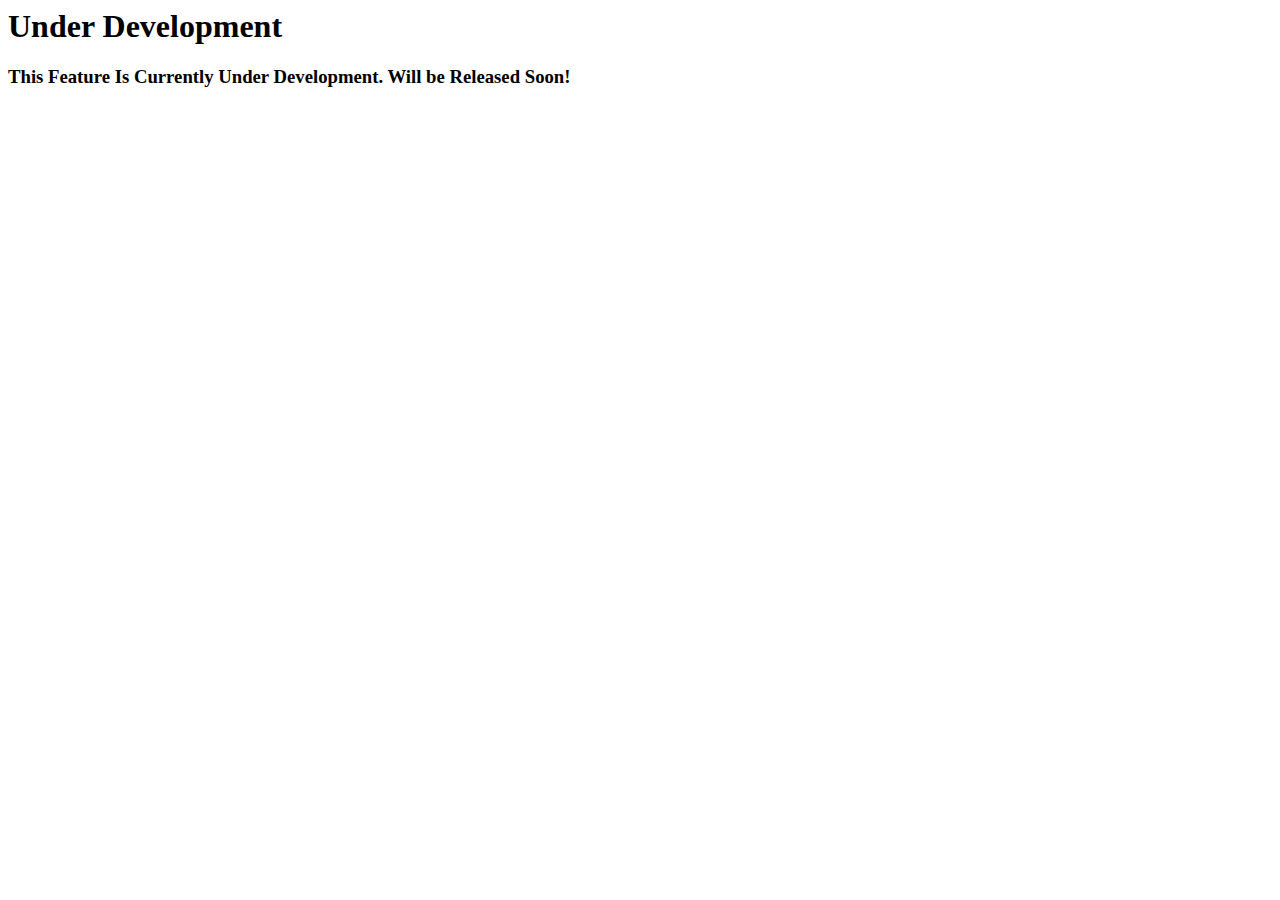
<file: thanks.html>
<html>
    <head>
        <title> Message </title>
    </head>
    <body>
        <h1> Under Development</h1>
        <h3>This Feature Is Currently Under Development. Will be Released Soon!</h3>
    </body>
</html>
</file>
